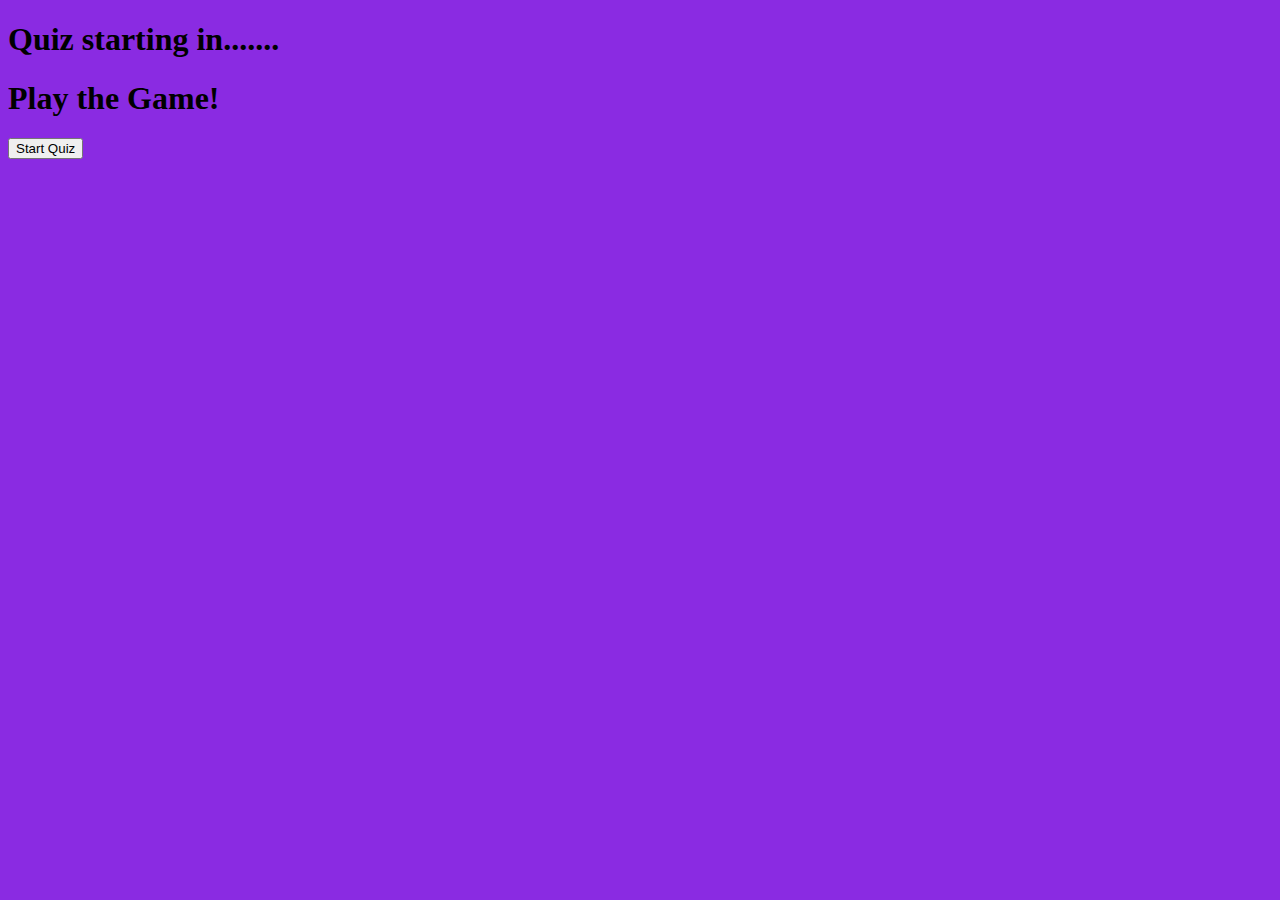
<file: index.html>
<!DOCTYPE html>
<html lang="en">

<head>
    <meta charset="UTF-8">
    <meta http-equiv="X-UA-Compatible" content="IE=edge">
    <meta name="viewport" content="width=device-width, initial-scale=1.0">
    <title>Code Quiz</title>
    <link rel="stylesheet" href="style.css">
</head>

<body>
    <header>
        <h1>Quiz starting in....... <span id="timer"></span></h1>
    </header>

    <main>
        <div id="start-screen">
            <h1>Play the Game!</h1>
            <button id="start-game-btn">Start Quiz</button>
        </div>

        <div id="questions"></div>
    </main>


        <!-- <div class="container">
            <h2>Code Quiz</h2>

            <div id="questions">

                <div class="text-center">
                    <button type="on-click">Start Quiz</button> -->




                    <script src="script.js"></script>

                    <!-- <script src="https://cdn.jsdelivr.net/npm/bootstrap@5.0.0-beta1/dist/js/bootstrap.bundle.min.js"
    integrity="sha384-ygbV9kiqUc6oa4msXn9868pTtWMgiQaeYH7/t7LECLbyPA2x65Kgf80OJFdroafW" crossorigin="anonymous"> 
    </script> -->
</body>

</html>
</file>
<file: style.css>
body {
    background-color: blueviolet
}

h2 {
    display: flex;
    font-size: 30px;
    justify-content: center;
}

.text-center {
    /* display: inline-block; */
    text-align: center;
    font-size: 15px;
}
</file>
